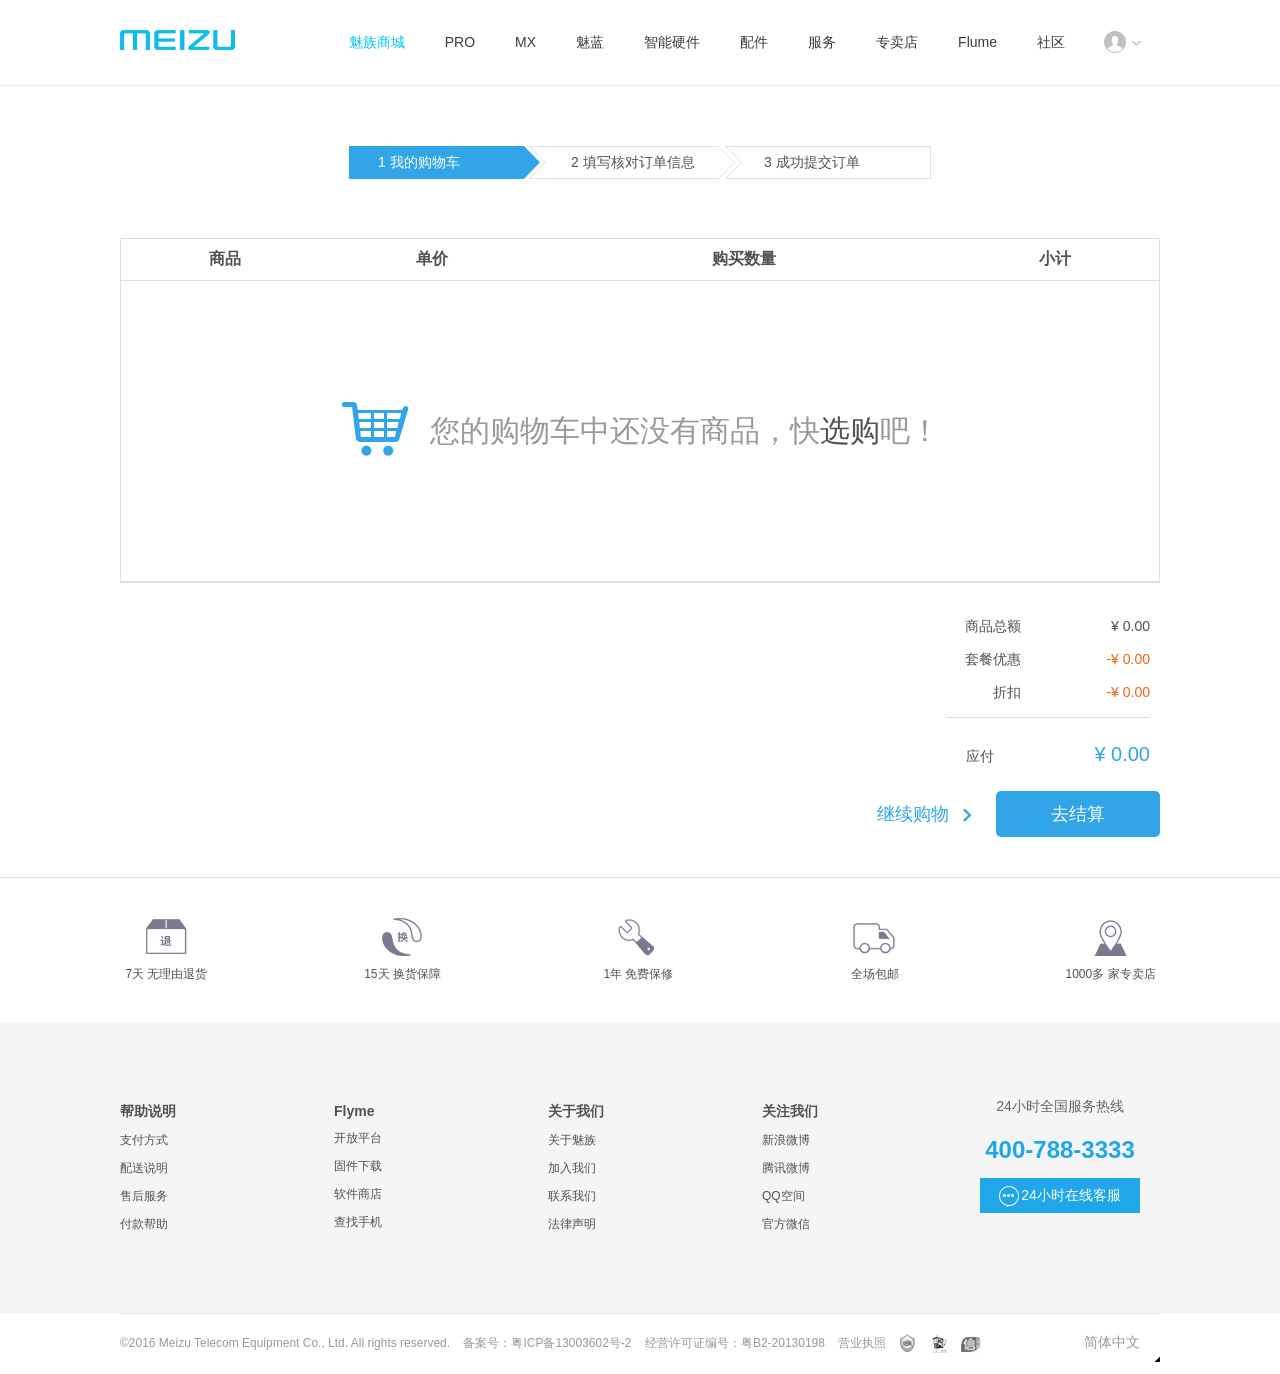
<file: shopcar.html>
<!DOCPYPE HTML>
<html>
<head>
  <title>购物车</title>
  <meta charset="utf-8">
  <link rel="stylesheet" href="css/shopcar.css">
</head>
<body>
<!--header-->
<div id="header">
  <div class="container">
    <div class="header_box">
      <div class="logo">
        <a href="#">
          <img src="Images/logo-header.png">
        </a>
      </div>
      <div class="header_ul rf">
        <ul>
          <li>
            <a href="#" C>魅族商城</a>
          </li>
          <li>
            <a href="#">PRO</a>
          </li>
          <li>
            <a href="#">MX</a>
          </li>
          <li>
            <a href="#">魅蓝</a>
          </li>
          <li>
            <a href="#">智能硬件</a>
          </li>
          <li>
            <a href="#">配件</a>
          </li>
          <li>
            <a href="#">服务</a>
          </li>
          <li>
            <a href="#">专卖店</a>
          </li>
          <li>
            <a href="#">Flume</a>
          </li>
          <li>
            <a href="#">社区</a>
          </li>
          <li class="username">
            <a href="#">
              <img src="Images/avatar-menu.jpg">
            </a>
          </li>
        </ul>
      </div>
    </div>
  </div>
</div>
<!--cart-->
<div id="cart">
  <div class="container">
    <div class="my_cart">
      <ul>
        <li>1  我的购物车</li>
        <li>2  填写核对订单信息</li>
        <li>3  成功提交订单</li>
      </ul>
    </div>
    <div class="cart_main">
      <!--<div class="main_one">-->
        <!--<b>商品</b>-->
        <!--<b>单价</b>-->
        <!--<b>购买数量</b>-->
        <!--<b>小计</b>-->
      <!--</div>-->
      <!--<div class="main_by">-->
        <!--<div>-->
          <!--<i></i>-->
          <!--<p>您的购物车中还没有商品，快<span>选购</span>吧！</p>-->
        <!--</div>-->
      <!--</div>-->
      <table class="order">
        <thead>
          <tr>
            <th>商品</th>
            <th>单价</th>
            <th>购买数量</th>
            <th>小计</th>
          </tr>
        </thead>
        <tobdy>
          <tr>
            <td colspan="4">
              <div class="kong">
                <i></i>
                <p>您的购物车中还没有商品，快<span>选购</span>吧！</p>
              </div>
            </td>
          </tr>
        </tobdy>
      </table>
    </div>
    <div class="cart_money">
      <ul>
        <li>
          <span>商品总额</span>
          <span>¥ 0.00</span>
        </li>
        <li>
          <span>套餐优惠</span>
          <span class="youhui">-¥ 0.00</span>
        </li>
        <li>
          <span>折扣</span>
          <span class="youhui">-¥ 0.00</span>
        </li>
      </ul>
    </div>
    <div class="print_money clear">
      <span>应付</span>
      <span class="total_pay">¥ 0.00</span>
    </div>
    <div class="cart_submit rf">
      <a href="">继续购物</a>
      <a href="">去结算</a>
    </div>
  </div>
</div>
<!--service-->
<div id="service">
  <div class="container">
    <ul>
      <li>
        <span></span>
        <p>7天 无理由退货</p>
      </li>
      <li>
        <span></span>
        <p>15天 换货保障</p>
      </li>
      <li>
        <span></span>
        <p>1年 免费保修</p>
      </li>
      <li>
        <span></span>
        <p>全场包邮</p>
      </li>
      <li>
        <span></span>
        <p>1000多 家专卖店</p>
      </li>
    </ul>
  </div>
</div>
<!--footer-->
<div id="footer">
  <div class="container">
    <div id="footer_nav">
      <ul>
        <li class="first">帮助说明</li>
        <li><a href="#">支付方式</a></li>
        <li><a href="#">配送说明</a></li>
        <li><a href="#">售后服务</a></li>
        <li><a href="#">付款帮助</a></li>
      </ul>
      <ul>
        <li class="first">Flyme</li>
        <li><a href="#">开放平台</a></li>
        <li><a href="#">固件下载</a></li>
        <li><a href="#">软件商店</a></li>
        <li><a href="#">查找手机</a></li>
      </ul>
      <ul>
        <li class="first">关于我们</li>
        <li><a href="#">关于魅族</a></li>
        <li><a href="#">加入我们</a></li>
        <li><a href="#">联系我们</a></li>
        <li><a href="#">法律声明</a></li>
      </ul>
      <ul>
        <li class="first">关注我们</li>
        <li><a href="#">新浪微博</a></li>
        <li><a href="#">腾讯微博</a></li>
        <li><a href="#">QQ空间</a></li>
        <li><a href="#">官方微信</a></li>
      </ul>
      <div>
        <p>24小时全国服务热线</p>
        <a href="#"><h3>400-788-3333</h3></a>
        <a href="#" class="kefu"><span></span>24小时在线客服</a>
      </div>
    </div>
  </div>
</div>
<!--底部信息-->
<div id="footer-end">
  <div class="container">
    <a href="" class="china rf">简体中文</a>
    <p>
      <span>©2016 Meizu Telecom Equipment Co., Ltd. All rights reserved.</span>
      <a href="#">备案号：粤ICP备13003602号-2</a>
      <a href="#">经营许可证编号：粤B2-20130198</a>
      <a href="#">营业执照</a>
      <a href="#">
        <img src="Images/footer-copy-1.png">
      </a>
      <a href="#">
        <img src="Images/footer-copy-2.png">
      </a>
      <a href="#">
        <img src="Images/trust-icon.png">
      </a>
    </p>

  </div>
</div>
</div>
</div>
</body>
</html>
</file>
<file: css/shopcar.css>
body{
  font:14px "microsoft yahei",Arial,sans-serif;
  color:#515151;
  margin:0;
  padding:0;
}
ul,p,h1,h2,h3,h4,h5,h6,dl,dd{
  padding:0;
  margin:0;
  list-style:none;
}
img{vertical-align:middle;}
.lf{float:left;}
.rf{float:right;}
.clear{clear:both;}
a{
  color:#3a3a3a;
  text-decoration:none;
}
a:hover{
  color:#00C6F7;
}
/*���岼��*/
.container{
  width:1040px;
  min-height:50px;
  padding: 0 20px;
  margin:0 auto;
}
/*header*/
#header{
  border-bottom:1px solid #E9E9E9;
}
#header div.container{
  border:0;
  height:85px;
}
.logo a{
  float:left;
  width:115px;
  height:24px;
  padding:30px 0;
}
.header_ul li{
  float:left;
  line-height:81px;
  padding: 2px;
  box-sizing:border-box;
}
.header_ul li a{
  height:24px;
  line-height:24px;
  padding:28px 18px;

}
.header_ul li:first-child a{
  color:#00C6F7;
}
.header_ul li.username{
  height: 86px;
  padding: 2px 1px;
}
.header_ul li.username:hover{
  border-top: 2px solid #00C6F7;
  border-left: 1px solid #ddd;
  border-right: 1px solid #ddd;
  padding: 0;
}
/*cart*/
#cart{
  border-bottom: 1px solid #ddd;
}
.container:after{
  content: "";
  display: block;
  clear: both;
}
div.my_cart ul{
  width: 584px;
  height: 34px;
  line-height: 34px;
  margin: 59px auto;
  background: url(../Images/store_bg.png) no-repeat 0 0px;
}
.my_cart ul li{
  float: left;
  width: 163px;
  padding-left: 30px;
}
.my_cart ul li:first-child{
  color: #fff;
}
.cart_main{
  width: 1040px;
  min-height: 100px;
  border: 1px solid #ddd;
  box-sizing:border-box;
}
.main_one{
  height: 60px;
  line-height: 60px;
  border-bottom: 1px solid #ddd;
}
.main_one b{
  display: inline-block;
}
.main_one b:first-child{
  width: 455px;
  padding-left: 45px;
}
.main_one b:nth-child(2){
  width: 95px;
  padding-left: 15px;
}
.main_one b:nth-child(3){
  width: 190px;
  text-align: center;
}
.main_one b:last-child{
  width: 188px;
  text-align: center;
}
.main_by{
  min-height: 270px;
}
.order{
  width: 100%;
  border-collapse: collapse;
}
.order th,.order td{
  border-bottom: 1px solid #ddd;
}
.order th{padding: 10px 0;}
.kong{
  font-size: 30px;
  height: 58px;
  line-height: 58px;
  text-align: center;
  padding: 120px 0;
}
.kong i{
  display: inline-block;
  width: 69px;
  height: 58px;
  background: url(../Images/store_bg.png) no-repeat -200px -78px;
  position: absolute;
}
.kong p{
  display: inline-block;
  color: #999;
  padding-left: 90px;
}
.kong p span{
  color: #515151;
}
.cart_money{
  float: right;
  margin-top: 20px;
  margin-right: 10px;
  border-bottom: 1px solid #ddd;
}
.cart_money li{
  margin: 15px 0;
}
.cart_money li span{
  display: inline-block;
  margin-left: 15px;
  text-align: right;
}
.cart_money li span:first-child{
  width: 60px;

}
.cart_money li span:last-child{
  width: 110px;
}
.cart_money li span.youhui:last-child{
  color: #f56313;
}
.cart_money:after{
  content: "";
  display: block;
  clear: both;
}
.print_money{
  padding: 25px 0;
  margin-right: 10px;
  text-align: right;
}
.print_money span:first-child{
  display: inline-block;
  width: 55px;
  text-align: left;
}
.print_money span:last-child{
  display: inline-block;
  font-size: 20px;
  color: #31a5e7;
  width: 110px;
  text-align: right;
  margin-left: 15px;
}
.cart_submit{
  margin-bottom: 40px;
}
.cart_submit a{
  display: inline-block;
  height: 46px;
  line-height: 46px;
  font-size: 18px;

}
.cart_submit a:first-child{
  width: 95px;
  color: #31a5e7;
  background: url(../Images/store_bg.png) no-repeat 73px -76px;
}
.cart_submit a:last-child{
  width: 164px;
  margin-left: 20px;
  color: #fff;
  text-align: center;
  background: #31a5e7;
  border-radius: 5px;
}
#service li{
  float: left;
  width: 93px;
  font-size: 12px;
  padding: 40px 0;
  text-align: center;
  margin-right: 143px;
}
#service li span{
  display: inline-block;
  width: 93px;
  height: 38px;
  margin-bottom: 10px;
  background: url(../Images/footer_icon.png) no-repeat 23px 0;
}
#service li:last-child{
  margin-right: 0;
}
#service li:nth-child(2) span{
  background-position:23px -40px;
}
#service li:nth-child(3) span{
  background-position:19px -81px;
}
#service li:nth-child(4) span{
  background-position:23px -121px;
}
#service li:nth-child(5) span{
  background-position:23px -160px;
}
#footer{
  background: #F5F5F5;
}
#footer_nav{
  padding:70px 0;
  border-bottom:1px solid #E5E5E5;
}
#footer_nav:after{
  content:"";
  display:block;
  clear:both;
}
#footer_nav ul,#footer_nav div{
  float:left;
  width:130px;
}
#footer_nav ul{
  margin-right: 84px;
}
#footer_nav ul:nth-child(4){
  margin: 0;
}
#footer_nav li{
  margin:10px 0;
}
#footer_nav li a{
  color: #515151;
  font-size: 12px;
}
#footer_nav li.first{
  font-size:14px;
  font-weight:600;
  margin-bottom:10px;
}
#footer_nav div{
  text-align:center;
  float: right;
  width: 200px;
}
#footer_nav div p{
  font-size:14px;
  font-weight:400;
  color:#666;
  margin-top: 5px;
}
#footer_nav div h3{
  font-size:24px;
  color:#1fa7ea;
  margin:20px 0 14px 0;
}
#footer_nav div a.kefu{
  display:inline-block;
  width:160px;
  height:35px;
  line-height:35px;
  background:#1fa7ea;
  color:#fff;
}
#footer_nav div a.kefu span{
  display:inline-block;
  width:20px;
  height:21px;
  margin-right:2px;
  background:url(../Images/20x21xiaoshi.png) no-repeat;
  position:relative;
  top:7px;
}
/*�ײ���Ϣ*/
#footer-end p{
  padding:20px 0;
  font-size: 12px;
  color: #999;
}
#footer-end a{
  margin-left:10px;
  color: #999;
}
#footer-end>div.container>a{
  margin-top: 10px;
  padding: 10px 20px;
  background: url(../Images/footer-btn-icon.jpg) no-repeat right bottom;
}
</file>
